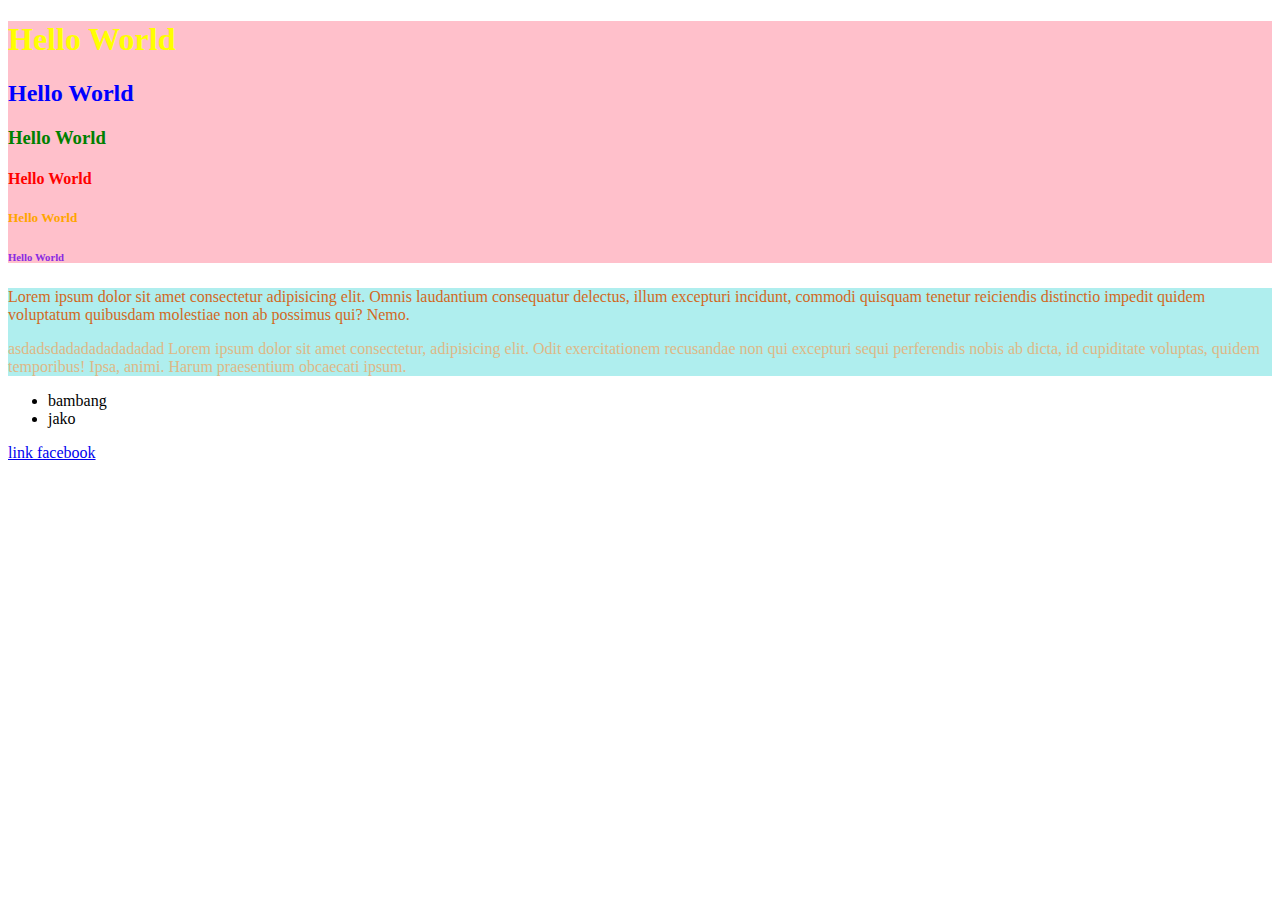
<file: index.html>
<!DOCTYPE html>
<html lang="en">
<head>
    <meta charset="UTF-8">
    <meta name="viewport" content="width=device-width, initial-scale=1.0">
    <title>Bootcamp Fornt End</title>
    <script src="script.js"></script>
    <link rel="stylesheet" href="style.css">
</head>
<body>
    <div class="header">
        <h1>Hello World</h1>
        <h2>Hello World</h2>
        <h3>Hello World</h3>
        <h4>Hello World</h4>
        <h5>Hello World</h5>
        <h6>Hello World</h6>
        </div>
        <div class="paragraph">
        <p id="belajarId">Lorem ipsum dolor sit amet consectetur adipisicing elit. Omnis laudantium consequatur delectus, illum excepturi incidunt, commodi quisquam tenetur reiciendis distinctio impedit quidem voluptatum quibusdam molestiae non ab possimus qui? Nemo.</p>
        <p class="belajarClass">asdadsdadadadadadadad Lorem ipsum dolor sit amet consectetur, adipisicing elit. Odit exercitationem recusandae non qui excepturi sequi perferendis nobis ab dicta, id cupiditate voluptas, quidem temporibus! Ipsa, animi. Harum praesentium obcaecati ipsum.</p>
        </div>
    <div id="urutan">
        <ul>
            <li>bambang</li>
            <li>jako</li>
        </ul>
    </div>
    <a href="facebook.com"> link facebook</a>
</body>
</html>
</file>
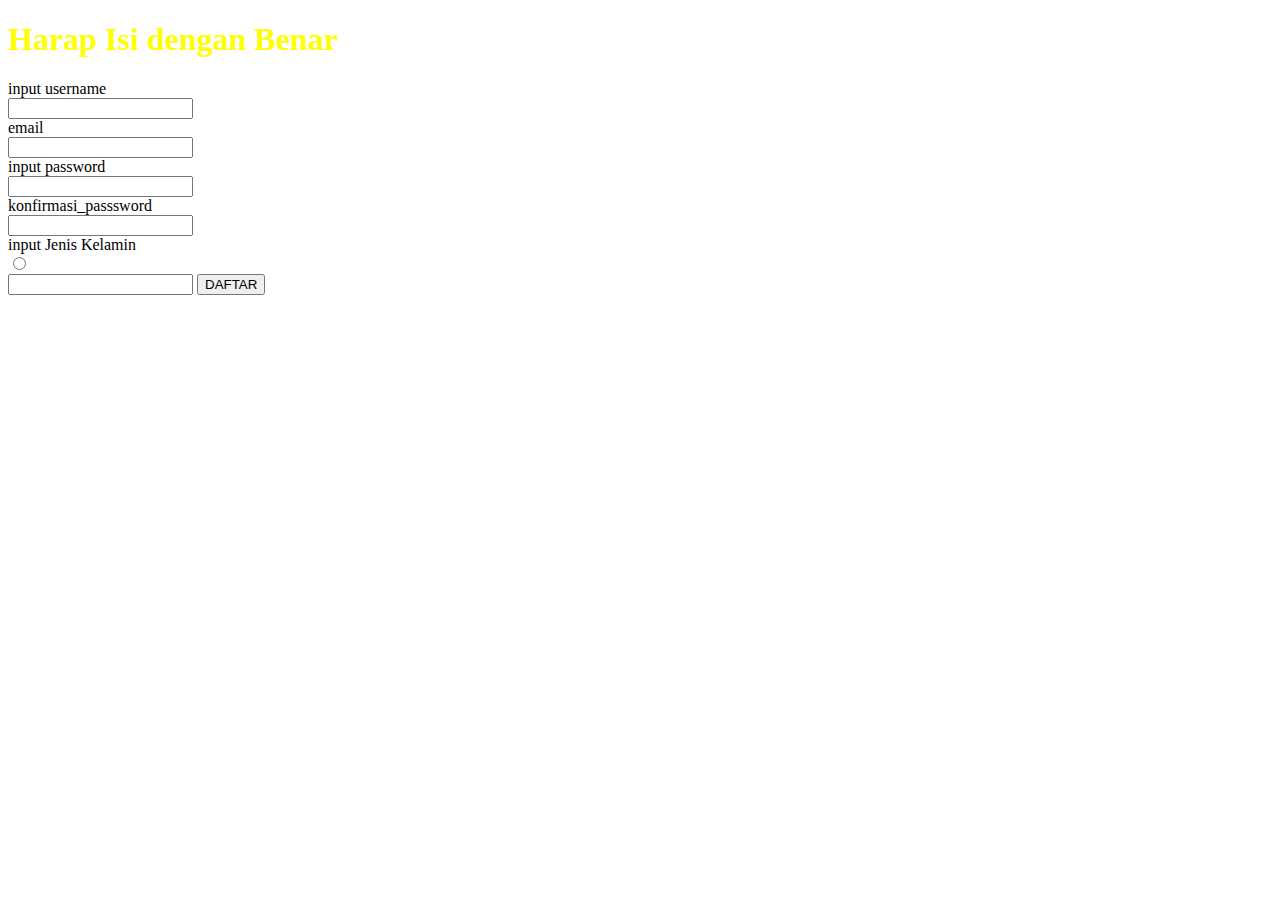
<file: form.html>
<!DOCTYPE html>
<html lang="en">
<head>
    <meta charset="UTF-8">
    <meta name="viewport" content="width=device-width, initial-scale=1.0">
    <title>Formulir</title>
    <link rel="stylesheet" href="style.css">
</head>
<body>
    <h1> Harap Isi dengan Benar</h1>
    <label for="username">input username</label>
    <br>
    <input type="username" id="username"  name="username">
    <br>
    <label for="email"> email</label>
    <br>
    <input type="email" id="email"  name="email">
    <br>
    <label for="password">input password</label>
    <br>
    <input type="password" id="password"  name="password">
    <br>
    <label for="konfirmasi_passsword">konfirmasi_passsword</label>
    <br>
    <input type="password" id="password"  name="konfirmasi_passsword">
    <br>
    <label for="Jenis Kelamin">input Jenis Kelamin</label>
    <br>
    <input type="radio" id="radio"  name="radio">
    <br>
    <input type="text" name="" id="">



    <input type="submit" value="DAFTAR">
</body>
</html>
</file>
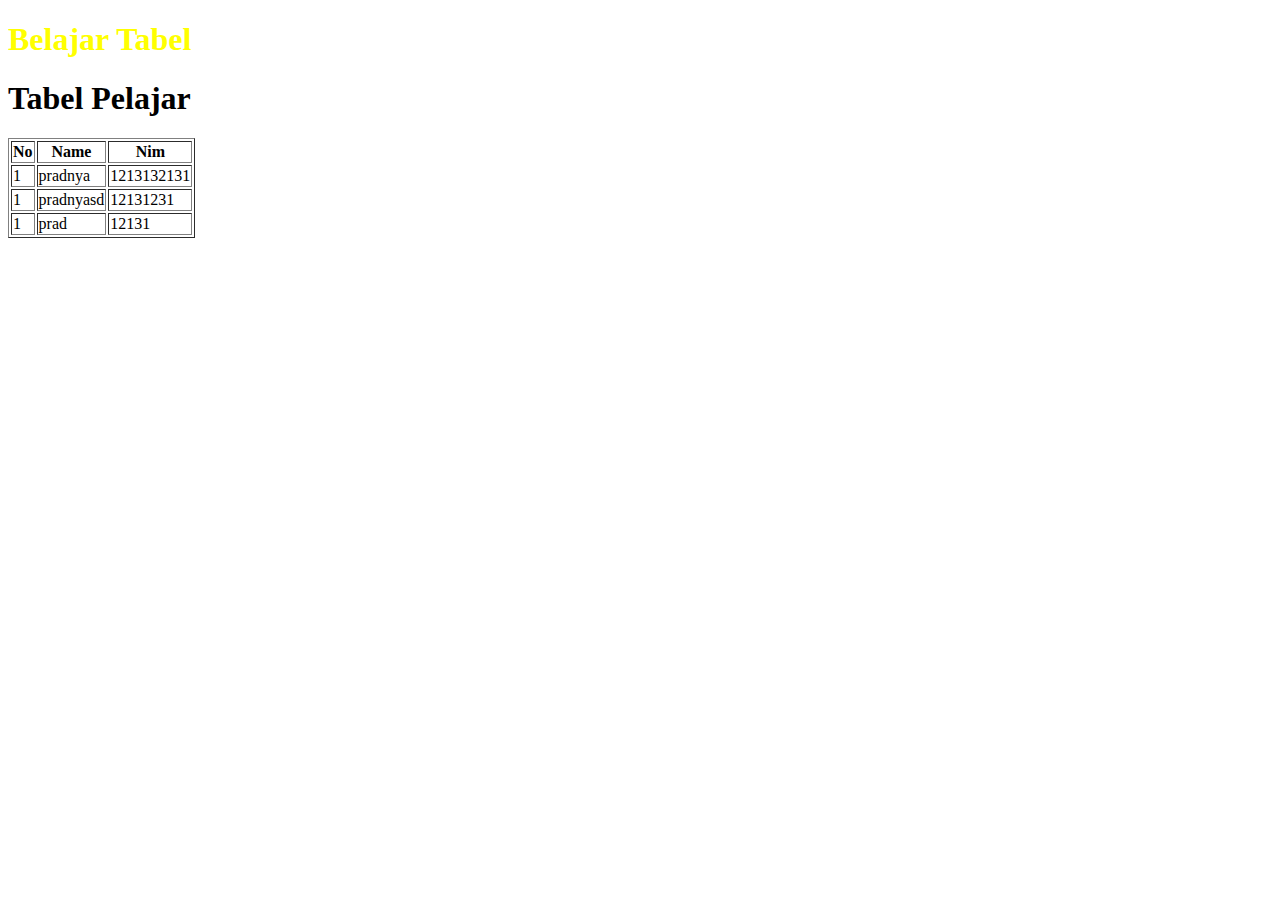
<file: table.html>
<!DOCTYPE html>
<html lang="en">
<head>
    <meta charset="UTF-8">
    <meta name="viewport" content="width=device-width, initial-scale=1.0">
    <title>belajar Tabel</title>
    <link rel="stylesheet" href="style.css">
</head>
<body>
    <h1> Belajar Tabel</h1>
    <h1 style="color: black;"> Tabel Pelajar</h1>
    <table border="1">
        <tHead>
            <tr>
                <th>No</th>
                <th>Name</th>
                <th>Nim</th>
            </tr>
        </tHead>
        <tbody>
            <tr>
                <td>1</td>
                <td>pradnya</td>
                <td>1213132131</td>
            </tr>
            <tr>
                <td>1</td>
                <td>pradnyasd</td>
                <td>12131231</td>
            </tr>
            <tr>
                <td>1</td>
                <td>prad</td>
                <td>12131</td>
            </tr>
        </tbody>

    </table>
</body>
</html>
</file>
<file: style.css>
h1 {
color: yellow;
}
h2 {
     color: blue;
}
h3{
     color: green;
}
h4 {
     color: red;
}
h5 {
     color: orange;
}
h6 {
     color: blueviolet;
}
#belajarId{
    color: chocolate;
}
.belajarClass{
     color: burlywood ;
}
.header{
    background-color: pink;
}
.paragraph{
    background-color: paleturquoise;
}
a:hover{
     color: blueviolet;
}
a:active {
     color: red;
}

input:focus{
     color: blue;
}
</file>
